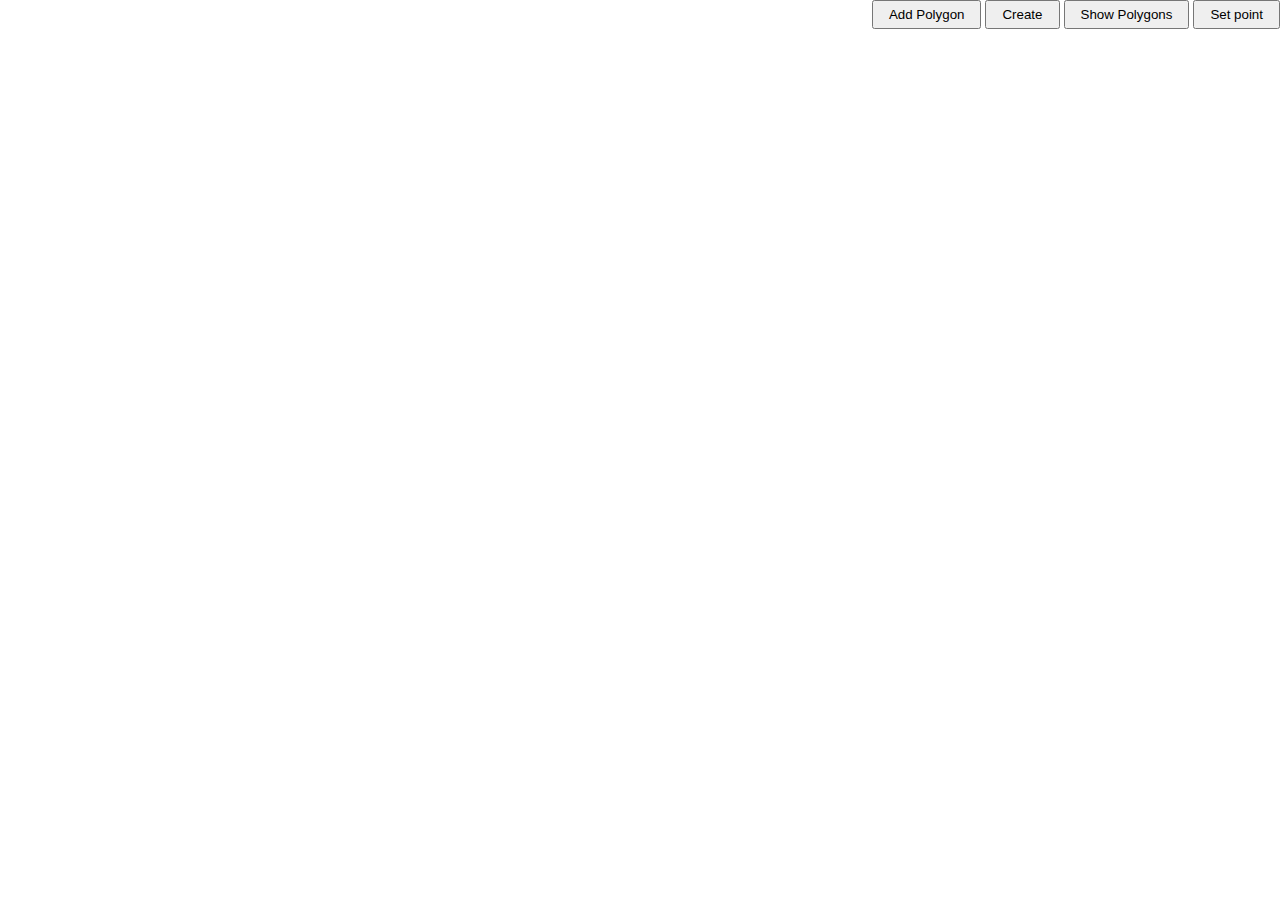
<file: static/index.html>
<!DOCTYPE html>
<html>
<head>
	<title>Leaflet Quick</title>
	<meta charset="utf-8" />

	<meta name="viewport" content="width=device-width, initial-scale=1.0">

	<link rel="stylesheet" href="https://npmcdn.com/leaflet@1.0.0-rc.3/dist/leaflet.css" />
	<link rel="stylesheet" type="text/css" href="css/style.css">
</head>
<body>
	<div id="mapid"></div>
	<div id="container">
		<button style="font-family: Comic Sans MS, cursive, sans-serif; padding: 5px 15px;" onclick="getPolygon()">Add Polygon</button>
		<button style="font-family: Comic Sans MS, cursive, sans-serif; padding: 5px 15px;" onclick="send()">Create</button>
		<button style="font-family: Comic Sans MS, cursive, sans-serif; padding: 5px 15px;" onclick="showPolygons()">Show Polygons</button>
		<button style="font-family: Comic Sans MS, cursive, sans-serif; padding: 5px 15px;" onclick="setPoint()">Set point</button>
	</div>
	<script src="https://npmcdn.com/leaflet@1.0.0-rc.3/dist/leaflet.js"></script>
	<script src="js/jquery.min.js"></script>
	<script src="js/script.js"></script>
</body>
</html>
</file>
<file: static/css/style.css>
#mapid {
	position: absolute;
	left: 0px;
	top: 0px;
	width: 100%;
	height: 100%;
}

#container{
	position: absolute;
	top: 0px;
	right: 0px;
	z-index: 9999;
}
</file>
